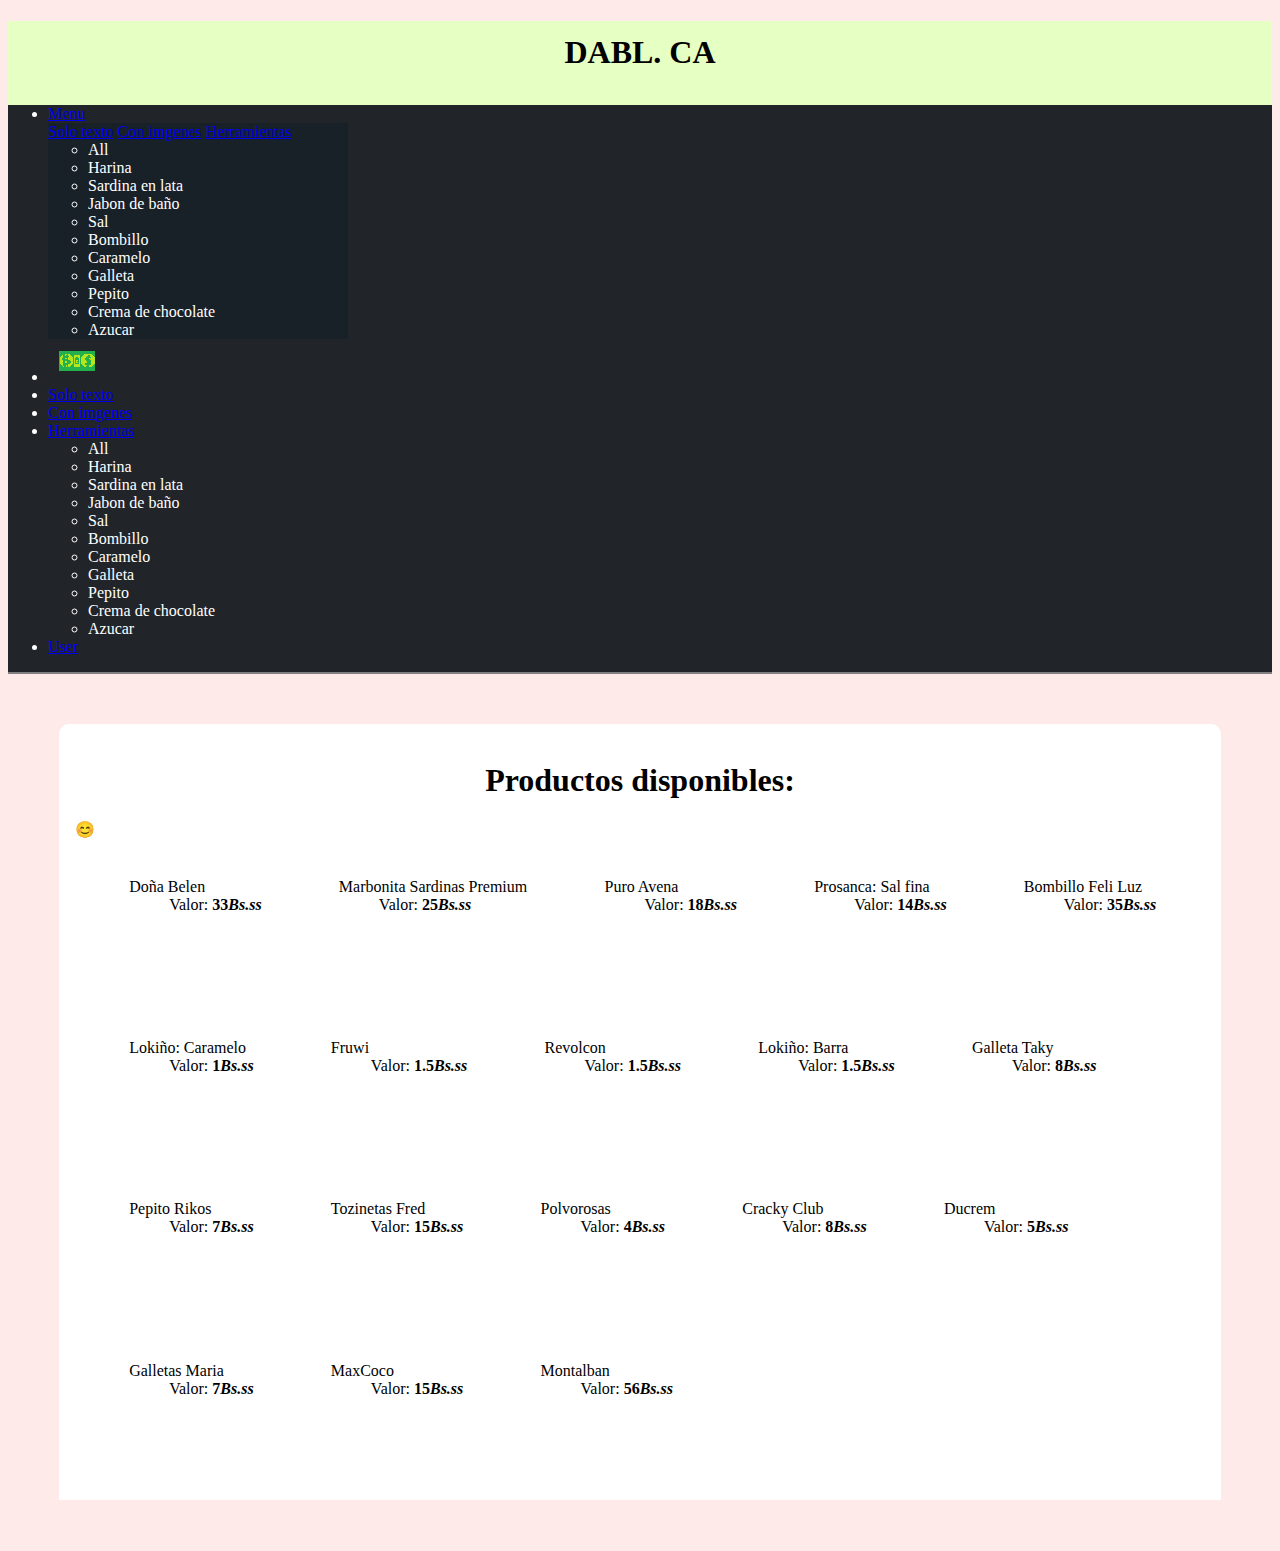
<file: static-out/index.html>
<!DOCTYPE html>
<html lang="es">
<head>
	<title>Productos disponibles</title>
	<meta charset="utf-8"/>
	<meta name="viewport" content="width=device-width, initial-scale=1"/>
	<link rel="icon" type="image/x-icon" href="/media/favicon.png">
	<!--Bootstrap 5-->
	<link href="https://cdn.jsdelivr.net/npm/bootstrap@5.0.2/dist/css/bootstrap.min.css" rel="stylesheet" integrity="sha384-EVSTQN3/azprG1Anm3QDgpJLIm9Nao0Yz1ztcQTwFspd3yD65VohhpuuCOmLASjC" crossorigin="anonymous">
	<script src="https://cdn.jsdelivr.net/npm/bootstrap@5.0.2/dist/js/bootstrap.bundle.min.js" integrity="sha384-MrcW6ZMFYlzcLA8Nl+NtUVF0sA7MsXsP1UyJoMp4YLEuNSfAP+JcXn/tWtIaxVXM" crossorigin="anonymous"></script>
	
	<link rel="stylesheet" type="text/css" href="/static/header.css"/>
	<style>
		body{
			background-color:#ffeaea;
		}
		main{
			border-top-left-radius: 10px;
			border-top-right-radius: 10px;
			margin: 4%;
			background-color:white;
			padding: 1em;
  			overflow-y: hidden;
		}
		h1{
			text-align:center;
		}
		.item-products{
			min-width: 100px;
			min-height: 100px;
			display: inline-flex;
			margin-left:2em;
			margin-bottom:1em;
			padding:2%;
			/*width:200px;*/
		}
		@media screen and (max-width: 431px) and (min-width: 380px){
			.item-products{
				width: 150px;
				margin-left:1em;
				padding:1em;
			}
		}
		@media screen and (max-width: 379px) and (min-width: 364px){
			.item-products{
				width: 150px;
				margin-left:0.5em;
				padding:1em;
			}
		}
		@media screen and (max-width: 363px) {
			.item-products{
				display: block;
				text-align: center;
			}
		}
	</style>
</head>
<body onload="init();">
	<header class="container-flex">
		<h1 class="justify-content-center">
			<a href="http://localhost/" style="text-decoration: none; color: inherit;">DABL. CA</a>
		</h1>
		<nav class="nav navbar-dark justify-content-center position-relative">
			<ul class="nav nav-tabs" role="tablist">
				<!--No aparecera en pantallas mayores a width:575> o d-sm-none-->
				<li id="menu-no-sm" class="nav-item position-absolute start-0 d-block d-sm-none">
					<a class="nav-link link-light" href="#solo-texto" data-bs-toggle="collapse" data-bs-target="#boton-menu-sx" aria-expanded="false" aria-controls="boton-menu-sx">
						Menu
					</a>
					<div style="min-height: 120px;">
						<div class="collapse collapse-horizontal" id="boton-menu-sx">
							<div id="container-options" class="card card-body" style="width: 300px;background-color:#182028;">
								<!--Todo: Mejorar la presentacion(estoy pensando en usar navar)-->
								<a class="btn btn-outline-secondary" href="#solo-texto">Solo texto</a>
								<a class="btn btn-outline-secondary" href="#solo-imagene">Con imgenes</a>
								<a class="btn btn-outline-secondary dropdown-toggle" data-bs-toggle="dropdown" href="#" role="button" aria-expanded="false">Herramientas</a>
								<ul class="type-container dropdown-menu">
									<!--TOdo: Agregarle un no click que vea si no se hizo click en el elemento y como consecuencia desactivar este menu, o simplemente transformarlo en un dropdown-->
									<!--/*Generado con js.*/-->
								</ul>
							</div>
						</div>
					</div>
				</li>
				<li class="nav-item d-block d-sm-none" role="presentation">
					<!--Necesario para que todo sea visible todo-->
					<a href="http://localhost/"><img style="padding: 0.7em;" src="./media/favicon.png"></a>
				</li>
				<li class="nav-item d-none d-sm-block" role="presentation">
					<a class="nav-link link-light" href="#solo-texto">Solo texto</a>
				</li>
				<li class="nav-item d-none d-sm-block" role="presentation">
					<a class="nav-link link-light" href="#solo-imagene">Con imgenes</a>
				</li>
				<li class="nav-item dropdown d-none d-sm-block" role="presentation">
					<a class="nav-link link-light dropdown-toggle" data-bs-toggle="dropdown" href="#" role="button" aria-expanded="false">Herramientas</a>
					<ul class="type-container dropdown-menu">
						<!--/*Generado con js.*/-->
					</ul>
				</li>
				<li id="user-container" class="nav-item position-absolute end-0 d-block">
					<a href="#user" class="nav-link link-light">User</a>
				</li>
			</ul>
		</nav>
	</header>
	<!--body-->
	<main class="container">
		<h1 class="justify-content-center">Productos disponibles:</h1>
		<div id="init-loads" class="d-flex justify-content-center">
		  <div class="spinner-border" role="status">
		    <span class="sr-only">😊</span>
		  </div>
		</div>
		<!--Todo: Incluir una barra de busqueda.-->
		<!--Usar popple para hacer un menu desplegable-->
		<div id="c-productos" class="container"></div>
	</main>
	<script>
		const WIDTH_SCREEN=screen.availWidth;
		var actual=null;
		var types=[];
		var el_after=null;
		function init(){
			console.log("Obteniendo productos...");
			var xhttp = new XMLHttpRequest();
			xhttp.onreadystatechange = function() {
				if (this.readyState == 4 && this.status == 200) {
					console.log("Productos obtenidos...\nColocando Productos...")
					var data = JSON.parse(this.responseText);
					//Terminamos con la animacion de espera:
					let loads_anims=document.getElementById("init-loads");
					loads_anims.classList.add("d-none");

					append_products(data);
				}
			};
			xhttp.open("GET", "./productos.json", true);
			xhttp.send();
		}
		function append_products(datas){
			let c_products=document.getElementById("c-productos");
			let ul=document.getElementsByClassName("type-container");
			let ul_1=ul[0];
			let ul_2=ul[1];
			/*Todo, estar pendiente de si cambia el tamaño de la pagina para que funcione ambos o simplemente usar mas memoria.*/
			//Para no gastar tanta memoria, dependiendo de que menu este oculto agregaremos los productos.
			ul=(window.getComputedStyle(document.getElementById("menu-no-sm"))["display"]!='none')?ul[0]:ul[1];

			//Vaciamos el ul.
			ul.innerHTML="<li onclick=\"reset_all()\" class=\"btn btn-outline-secondary container\">All</li>";
			//arrange-vertically or arrange-horizontaly
			for(let data of datas){
				let p_now=document.createElement("div");
				p_now.classList.add("border","item-products",data[7].replace(/\s/g,'-'));
				p_now.setAttribute("data",data[1]);
				p_now.innerHTML=`<dl>
					<dt>${data[1]}</dt>
					<dd>
						Valor: <b>${data[6]}<i>Bs.ss</i></b>
					</dd>
				</dl>`;
				c_products.appendChild(p_now);

				if (!types.includes(data[7])){
					let li_now=document.createElement("li");
					li_now.classList.add("btn","btn-outline-secondary","container");
					li_now.innerHTML=data[7];
					li_now.addEventListener("click",()=>{
						filter_all(li_now);
					});

					ul.appendChild(li_now);
					types.push(data[7]);
				}
			}
			let ul_io=ul;
			let ul_out=ul==ul_1?ul_2:ul_1;
			ul_out.innerHTML=ul_io.innerHTML;
		}
		function filter_all(this_element){
			//Hacemos que se mantenga activo el elemento pulsado
			if (el_after){
				el_after.classList.remove("active");
			}
			this_element.classList.add("active");
			el_after=this_element;
			//Filtramos los elementos.
			let type=this_element.innerHTML;
			//Eliminamos todos los estilos anteriores.
			if(document.getElementById("style-"+type))
				delete_style();
			//Actualizamos la lista.
			create_style(type);
		}
		function create_style(r){
			for (let t of types){
				let this_style=document.createElement("style");
				//Si es el elemento que buscamos:
				this_style.innerHTML='.'+t+((r!=t)?"{display:none;}":"{display:inline-flex;}");
				this_style.setAttribute("id","style-"+t);
				document.head.appendChild(this_style);
			}
		}
		function delete_style(){
			for (let t of types){
				let this_style=document.getElementById("style-"+t);
				this_style.parentNode.removeChild(this_style);
			}
		}
		function reset_all(){
			//El anterior boton no se vea activo.
			if (el_after)
				el_after.classList.remove("active");
			//Si existen eliminamos antes de actualizar.
			if (document.getElementById("style-"+types[0]))
				delete_style();
			for (let t of types){
				let this_style=document.createElement("style");
				this_style.innerHTML='.'+t+"{display:inline-flex;}";
				this_style.setAttribute("id","style-"+t);
				document.head.appendChild(this_style);
			}
		}
	</script>
	<!--Despues del body-->
	<!--footer-->
</body>
</html>
</file>
<file: static/header.css>
header{
	background-color:#e6ffc3;
}
header h1{
	padding:0.4em;
	overflow: hidden;
	text-align:center;
}
header nav{
	background-color: #212529;
	color:white;
	border-bottom: 2px solid gray;
	scroll-behavior: 1;
}
body{
	background-color: #eaeee3;
}
.expansion-icon{
	display:inline-block;
	clip-path: path("m2, 5 l5,5 l5, -5");
	background-color:black;
	width: 1em;
	height:1em;
}
.collapse-icon{
	clip-path: path("m2, 10 l5,-5 l5, 5");
}
</file>
